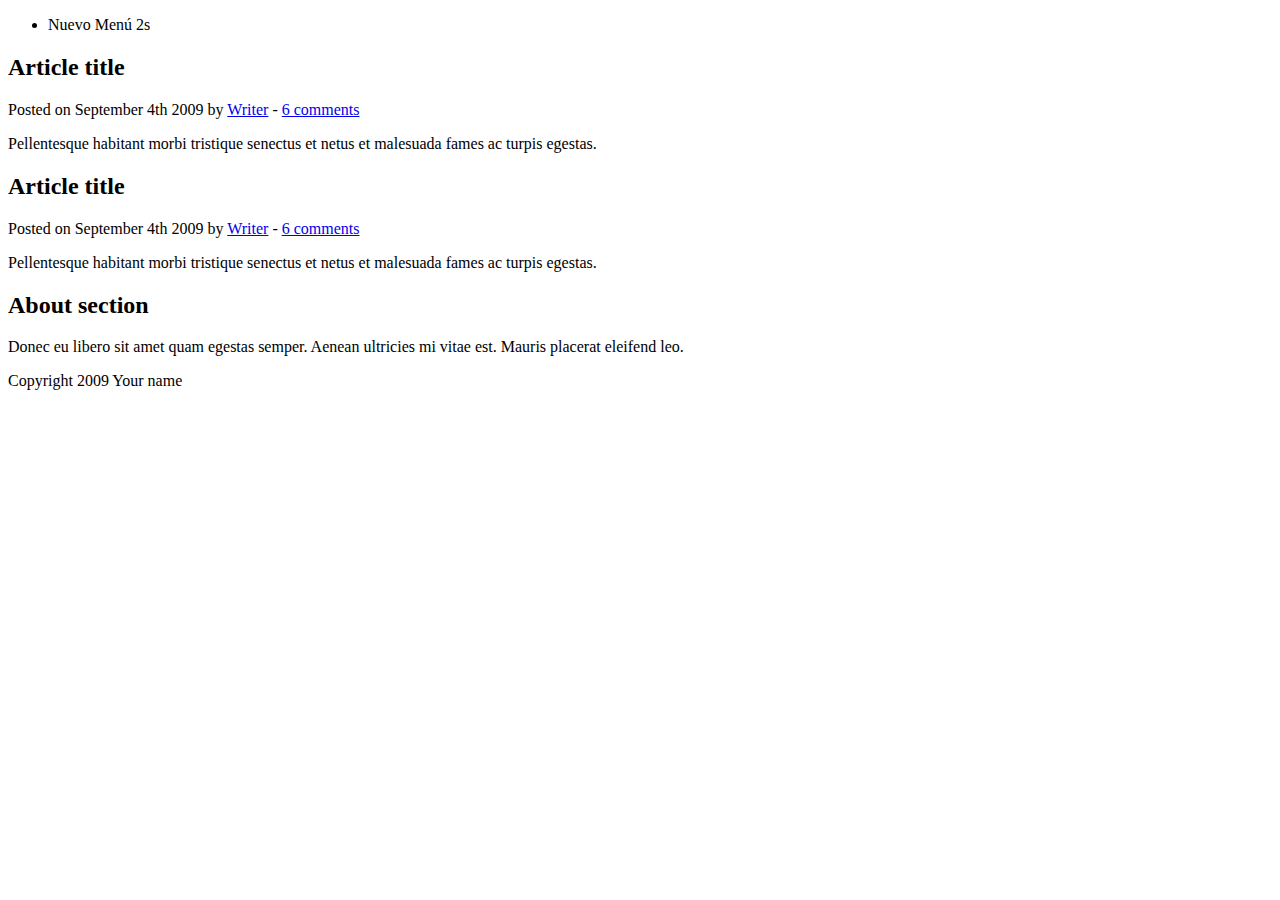
<file: index.html>
<!DOCTYPE HTML>

<html>

<head>
	<meta http-equiv="Content-Type" content="text/html; charset=UTF-8" />
	<title>Your Website footer</title>
</head>

<body>

	<header>
		<nav>
			<ul>
				<li>Nuevo Menú 2s</li>
			</ul>
		</nav>
	</header>
	
	<section>
	
		<article>
			<header>
				<h2>Article title</h2>
				<p>Posted on <time datetime="2009-09-04T16:31:24+02:00">September 4th 2009</time> by <a href="#">Writer</a> - <a href="#comments">6 comments</a></p>
			</header>
			<p>Pellentesque habitant morbi tristique senectus et netus et malesuada fames ac turpis egestas.</p>
		</article>
		
		<article>
			<header>
				<h2>Article title</h2>
				<p>Posted on <time datetime="2009-09-04T16:31:24+02:00">September 4th 2009</time> by <a href="#">Writer</a> - <a href="#comments">6 comments</a></p>
			</header>
			<p>Pellentesque habitant morbi tristique senectus et netus et malesuada fames ac turpis egestas.</p>
		</article>
		
	</section>

	<aside>
		<h2>About section</h2>
		<p>Donec eu libero sit amet quam egestas semper. Aenean ultricies mi vitae est. Mauris placerat eleifend leo.</p>
	</aside>

	<footer>
		<p>Copyright 2009 Your name</p>
	</footer>

</body>

</html>
</file>
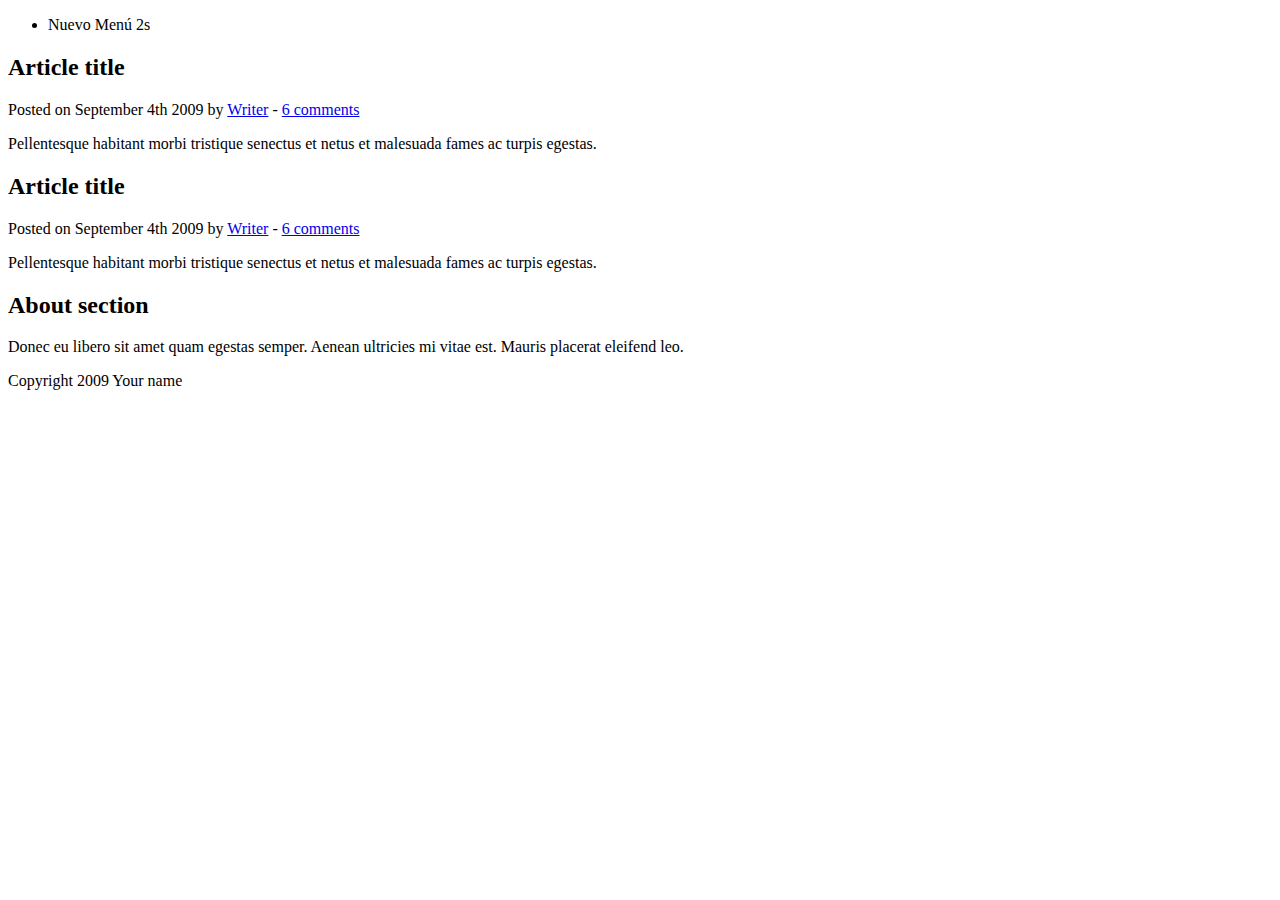
<file: nueva-funcionalidad.html>
<!DOCTYPE HTML>

<html>

<head>
	<meta http-equiv="Content-Type" content="text/html; charset=UTF-8" />
	<title>Your Website</title>
</head>

<body>

	<header>
		<nav>
			<ul>
				<li>Nuevo Menú 2s</li>
			</ul>
		</nav>
	</header>
	
	<section>
	
		<article>
			<header>
				<h2>Article title</h2>
				<p>Posted on <time datetime="2009-09-04T16:31:24+02:00">September 4th 2009</time> by <a href="#">Writer</a> - <a href="#comments">6 comments</a></p>
			</header>
			<p>Pellentesque habitant morbi tristique senectus et netus et malesuada fames ac turpis egestas.</p>
		</article>
		
		<article>
			<header>
				<h2>Article title</h2>
				<p>Posted on <time datetime="2009-09-04T16:31:24+02:00">September 4th 2009</time> by <a href="#">Writer</a> - <a href="#comments">6 comments</a></p>
			</header>
			<p>Pellentesque habitant morbi tristique senectus et netus et malesuada fames ac turpis egestas.</p>
		</article>
		
	</section>

	<aside>
		<h2>About section</h2>
		<p>Donec eu libero sit amet quam egestas semper. Aenean ultricies mi vitae est. Mauris placerat eleifend leo.</p>
	</aside>

	<footer>
		<p>Copyright 2009 Your name</p>
	</footer>

</body>

</html>
</file>
